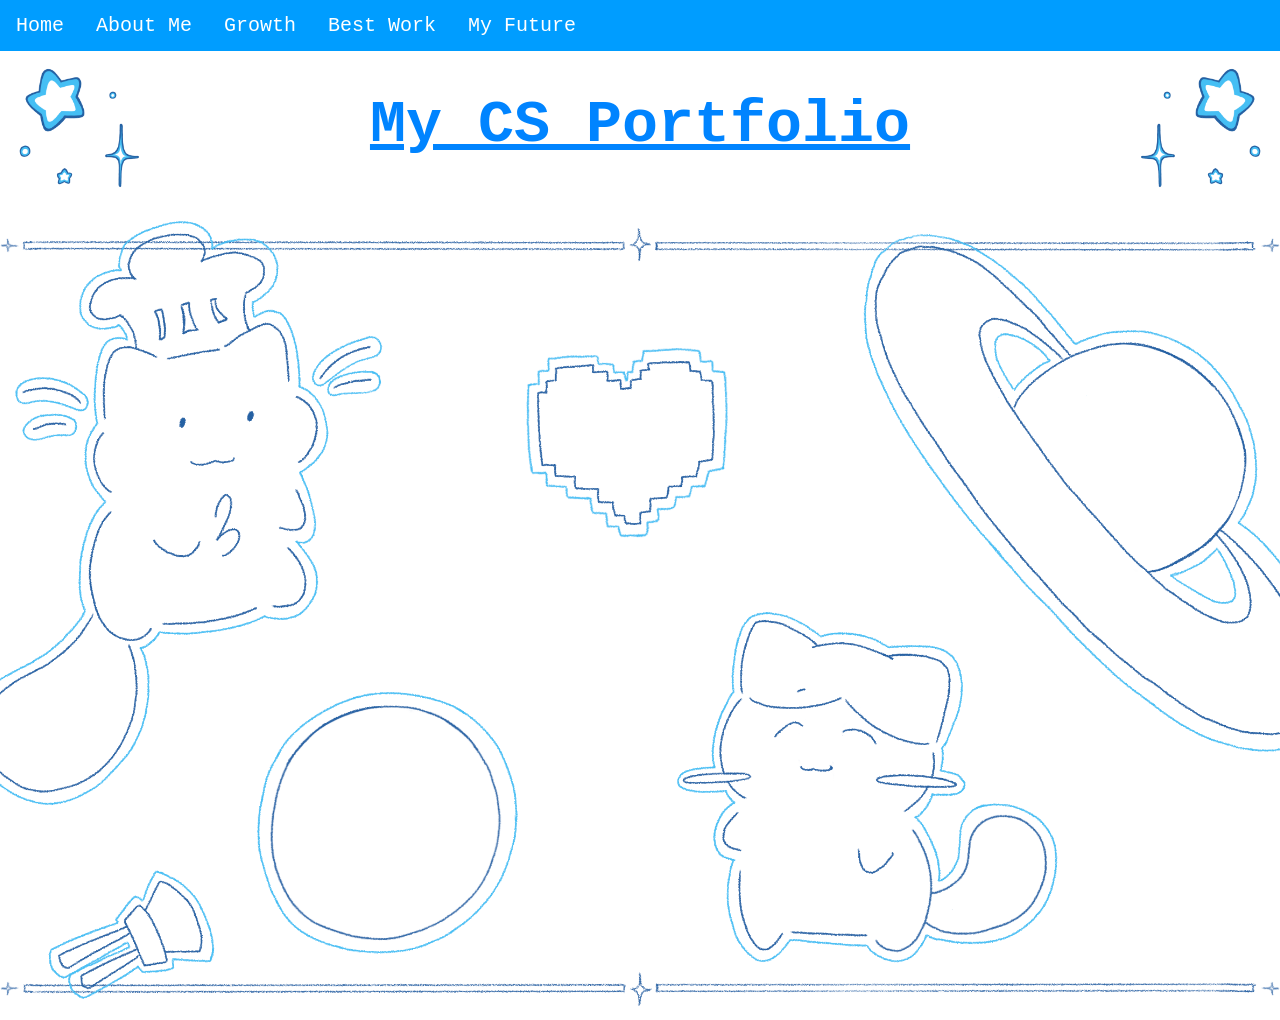
<file: index.html>
<!DOCTYPE html>
<html>
  <head>
    <link rel="stylesheet" href="style.css">
  </head>
  <body>
    
  <ul>
  <li><a href="index.html">Home</a></li>
  <li><a href="about-me.html">About Me</a></li>
  <li><a href="growth.html">Growth</a></li>
  <li><a href="best-work.html"> Best Work</a></li>
  <li><a href="my-future.html">My Future</a></li>
</ul>

    <img class="decor1" src="stars1.png" alt="stars">
    
    <img class="decor2" src="stars2.png" alt="stars">

    <h1 class="index-header"> My CS Portfolio</h1>

    <br>
    
<div class="container">

  <img class="index-photo" src="CS.png" alt="welcome drawing">
  
</div>
  
  
    

    
  </body>
</html>
</file>
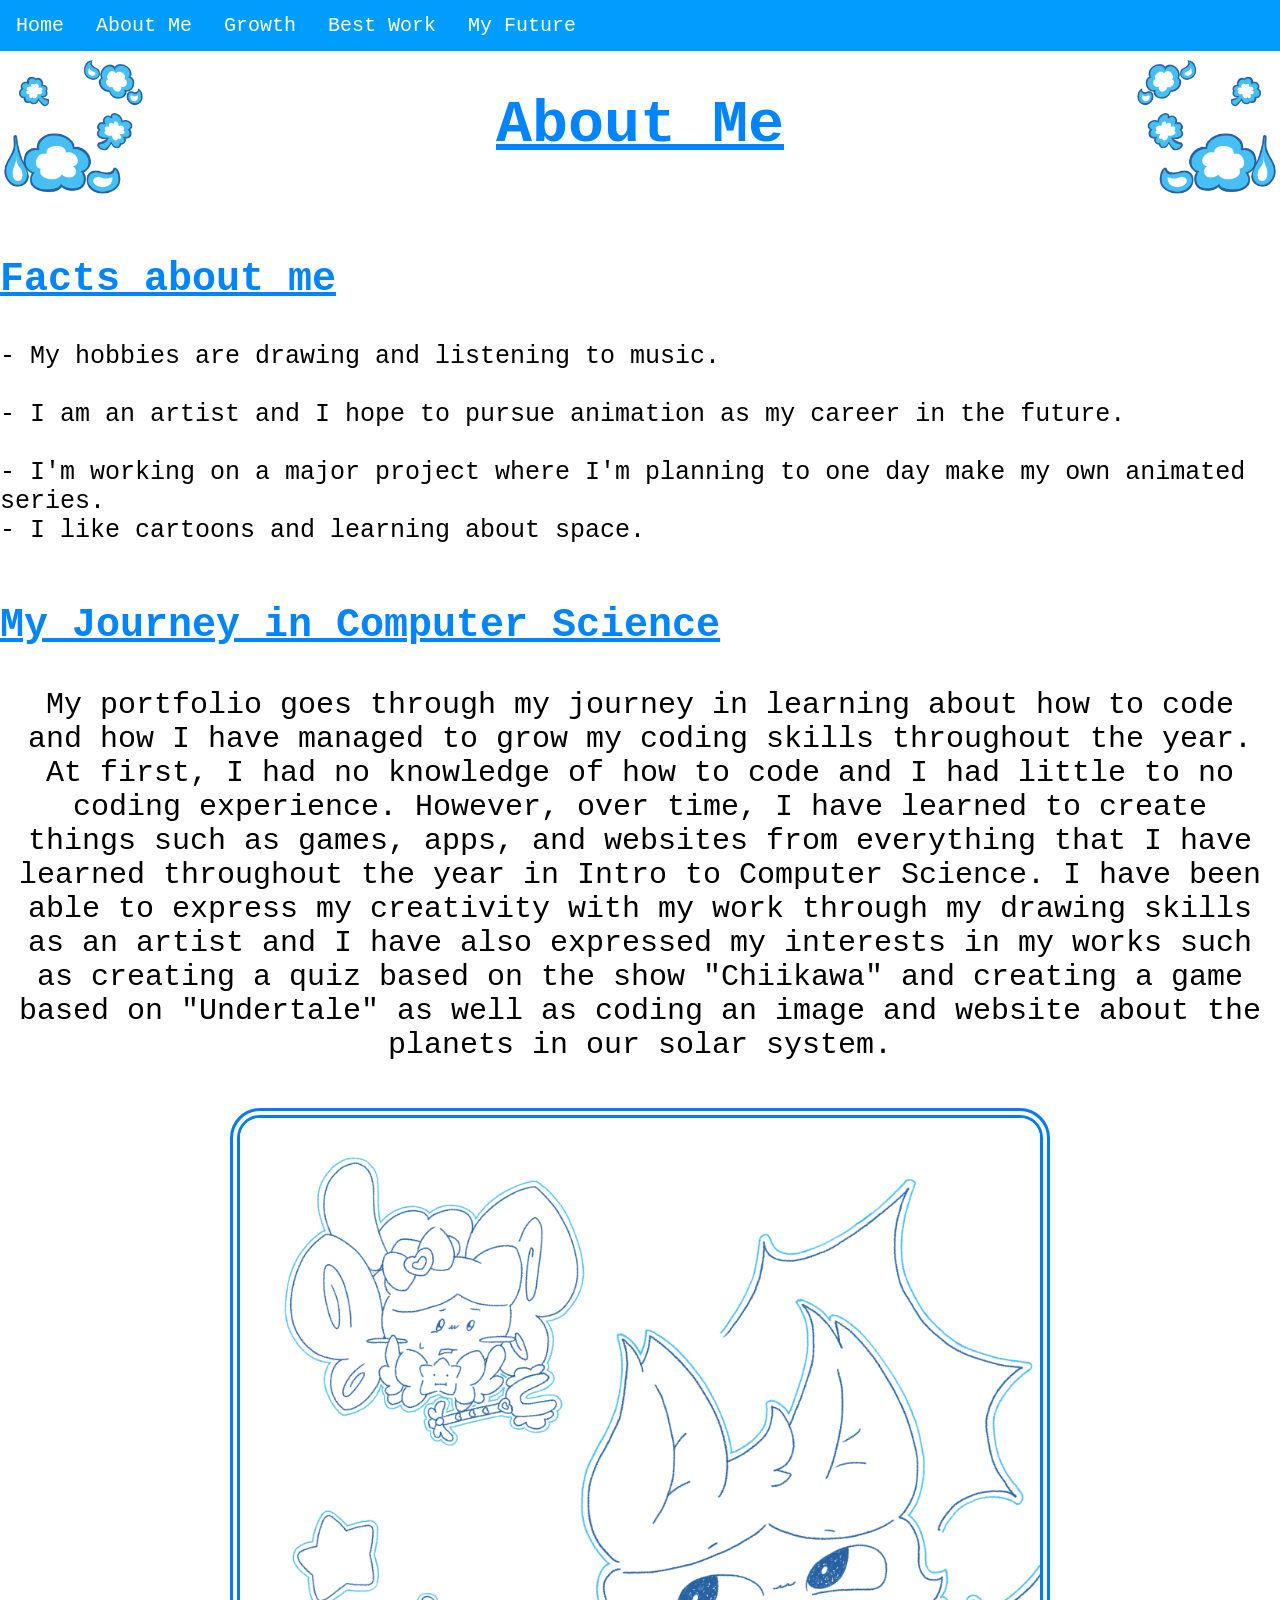
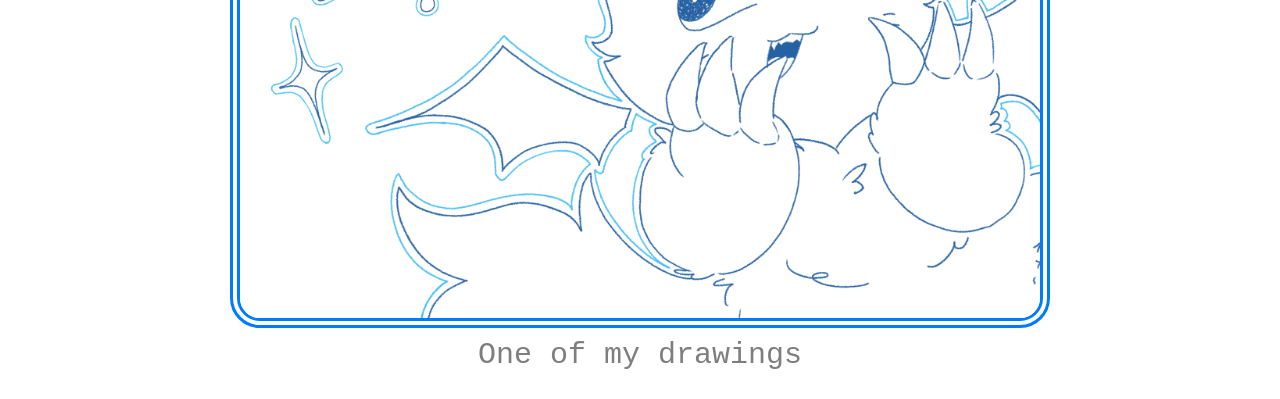
<file: about-me.html>
<html>
  <head>
    <link rel="stylesheet" href="style.css">
  </head>
  <body>
    
  <ul>
  <li><a href="index.html">Home</a></li>
  <li><a href="about-me.html">About Me</a></li>
  <li><a href="growth.html">Growth</a></li>
  <li><a href="best-work.html"> Best Work</a></li>
  <li><a href="my-future.html">My Future</a></li>
</ul>

    <img class="decor1" src="flowers2.png" alt="flowers">

    <img class="decor2" src="flowers1.png" alt="stars">
    
    <h1 class="index-header"> About Me</h1>

    <br>

    <h3 class="list-header"> Facts about me</h3>

    <ul class="list">

      <li> - My hobbies are drawing and listening to music.</li>
      <br>
      <br>
      <li> - I am an artist and I hope to pursue animation as my career in the future.</li>
      <br>
      <br>
      <li> - I'm working on a major project where I'm planning to one day make my own animated series. </li>
      <br>
      <br>
      <li> - I like cartoons and learning about space.</li>
    </ul>

    <br>

     <h3 class="list-header"> My Journey in Computer Science</h3>
    
    <p class="paragraph">  My portfolio goes through my journey in learning about how to code and how I have managed to grow my coding skills throughout the year. At first, I had no knowledge of how to code and I had little to no coding experience. However, over time, I have learned to create things such as games, apps, and websites from everything that I have learned throughout the year in Intro to Computer Science. I have been able to express my creativity with my work through my drawing skills as an artist and I have also expressed my interests in my works such as creating a quiz based on the show "Chiikawa" and creating a game based on "Undertale" as well as coding an image and website about the planets in our solar system. </p>

    <br>
    <br>

    <div class="container">
      
<img class="drawing" src="Hachiware.png" alt="drawing">
      
    </div>
    
    <p  class="opacity"  > One of my drawings</p>
    
    


  </body>
</html>
</file>
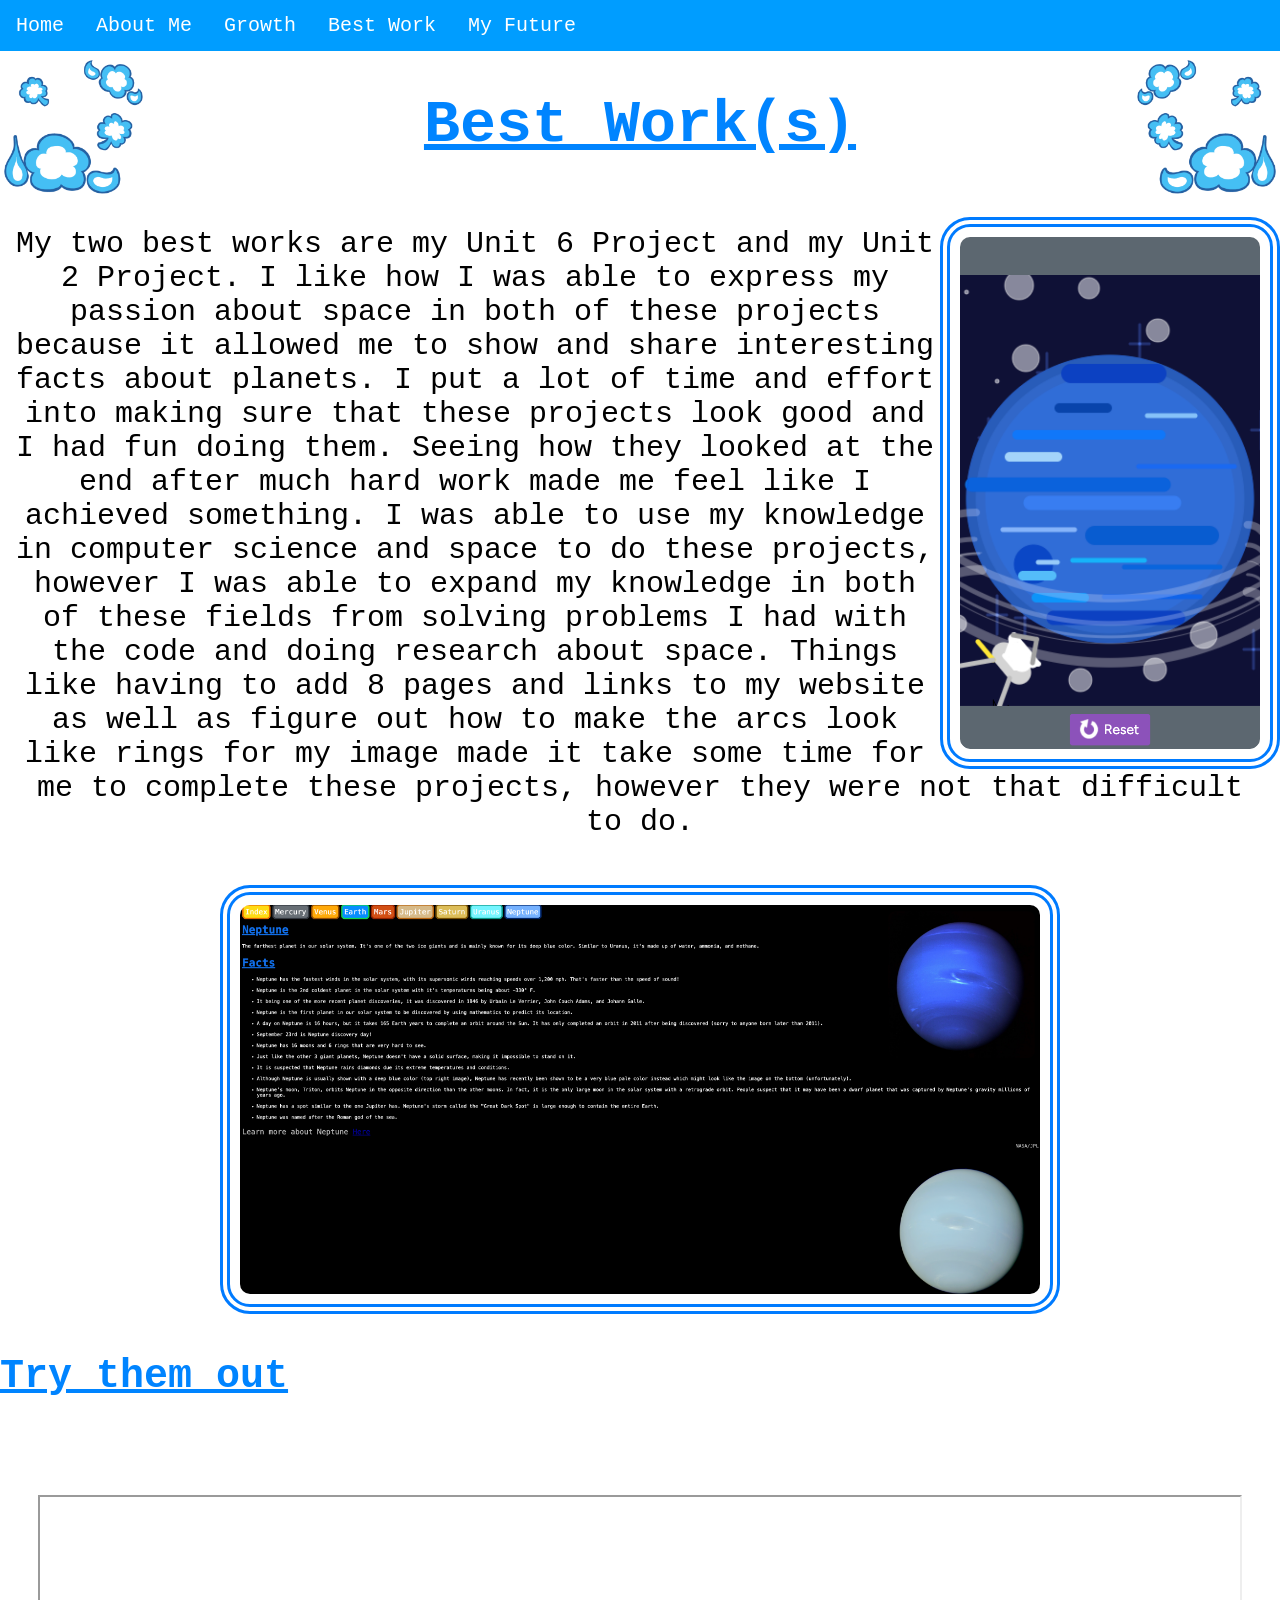
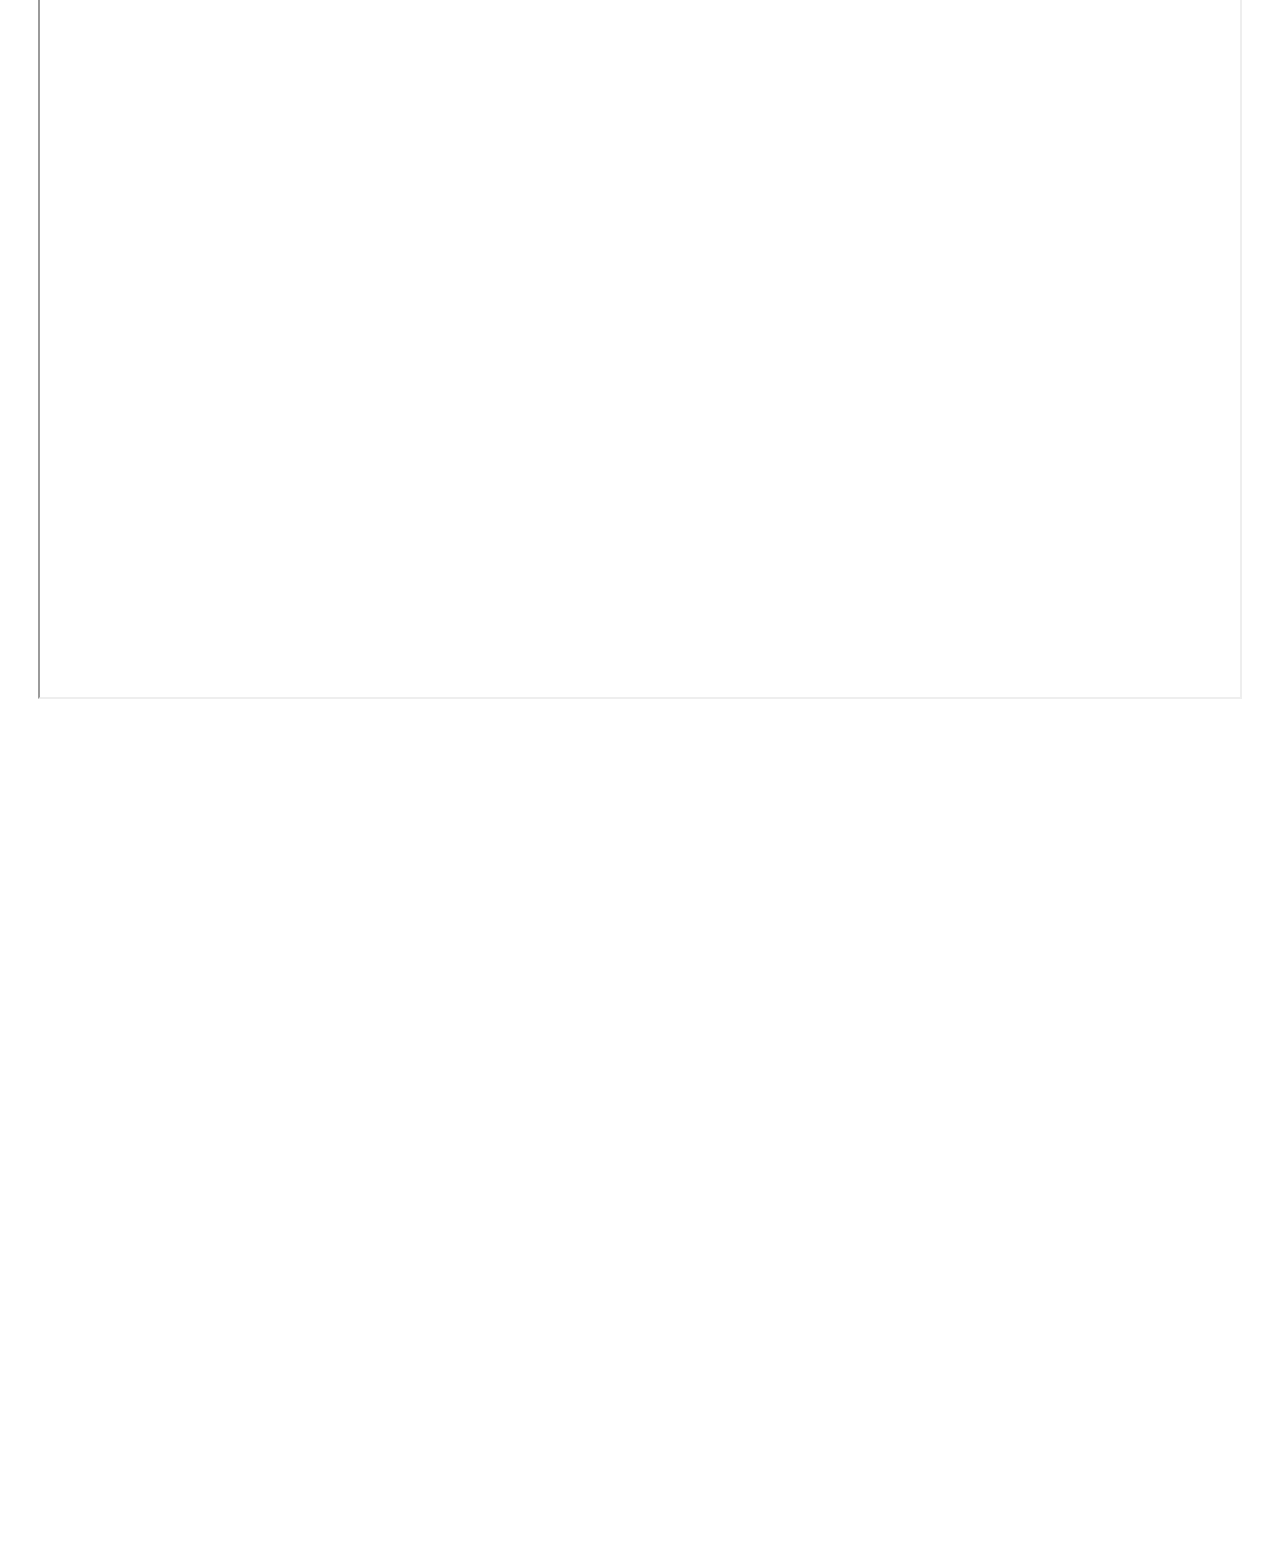
<file: best-work.html>
<html>
  <head>
    <link rel="stylesheet" href="style.css">
  </head>
  <body>
    
  <ul>
  <li><a href="index.html">Home</a></li>
  <li><a href="about-me.html">About Me</a></li>
  <li><a href="growth.html">Growth</a></li>
  <li><a href="best-work.html"> Best Work</a></li>
  <li><a href="my-future.html">My Future</a></li>
</ul>

    <img class="decor1" src="flowers2.png" alt="flowers">

    <img class="decor2" src="flowers1.png" alt"flowers">
    <h1 class="index-header"> Best Work(s)</h1>

    <br>

    <img class="side-photo" src="Neptune.png" alt="Unit 6 Project">

    
    <p class="paragraph"> My two best works are my Unit 6 Project and my Unit 2 Project. I like how I was able to express my passion about space in both of these projects because it allowed me to show and share interesting facts about planets. I put a lot of time and effort into making sure that these projects look good and I had fun doing them. Seeing how they looked at the end after much hard work made me feel like I achieved something. I was able to use my knowledge in computer science and space to do these projects, however I was able to expand my knowledge in both of these fields from solving problems I had with the code and doing research about space. Things like having to add 8 pages and links to my website as well as figure out how to make the arcs look like rings for my image made it take some time for me to complete these projects, however they were not that difficult to do.
</p>

    <br>
    <br>
    
    <div class="container">

      <img class="side-photo2" src="Website.png" alt="Unit 2 Project">
      
    </div>
   
    <h3 class="list-header"> Try them out</h3>

    <br>
    <br>
    
    <iframe class="iframe" width="1200" height="800" src="https://slanier2028.github.io/My-Unit-2-Website/" title="solar system website"></iframe>

    <iframe class="iframe" width="550" height="800" style="border: 0px;" src="https://studio.code.org/projects/applab/ce70a788-684f-4e54-acdf-7db86fe2a7ba/embed"></iframe>


  </body>
</html>
</file>
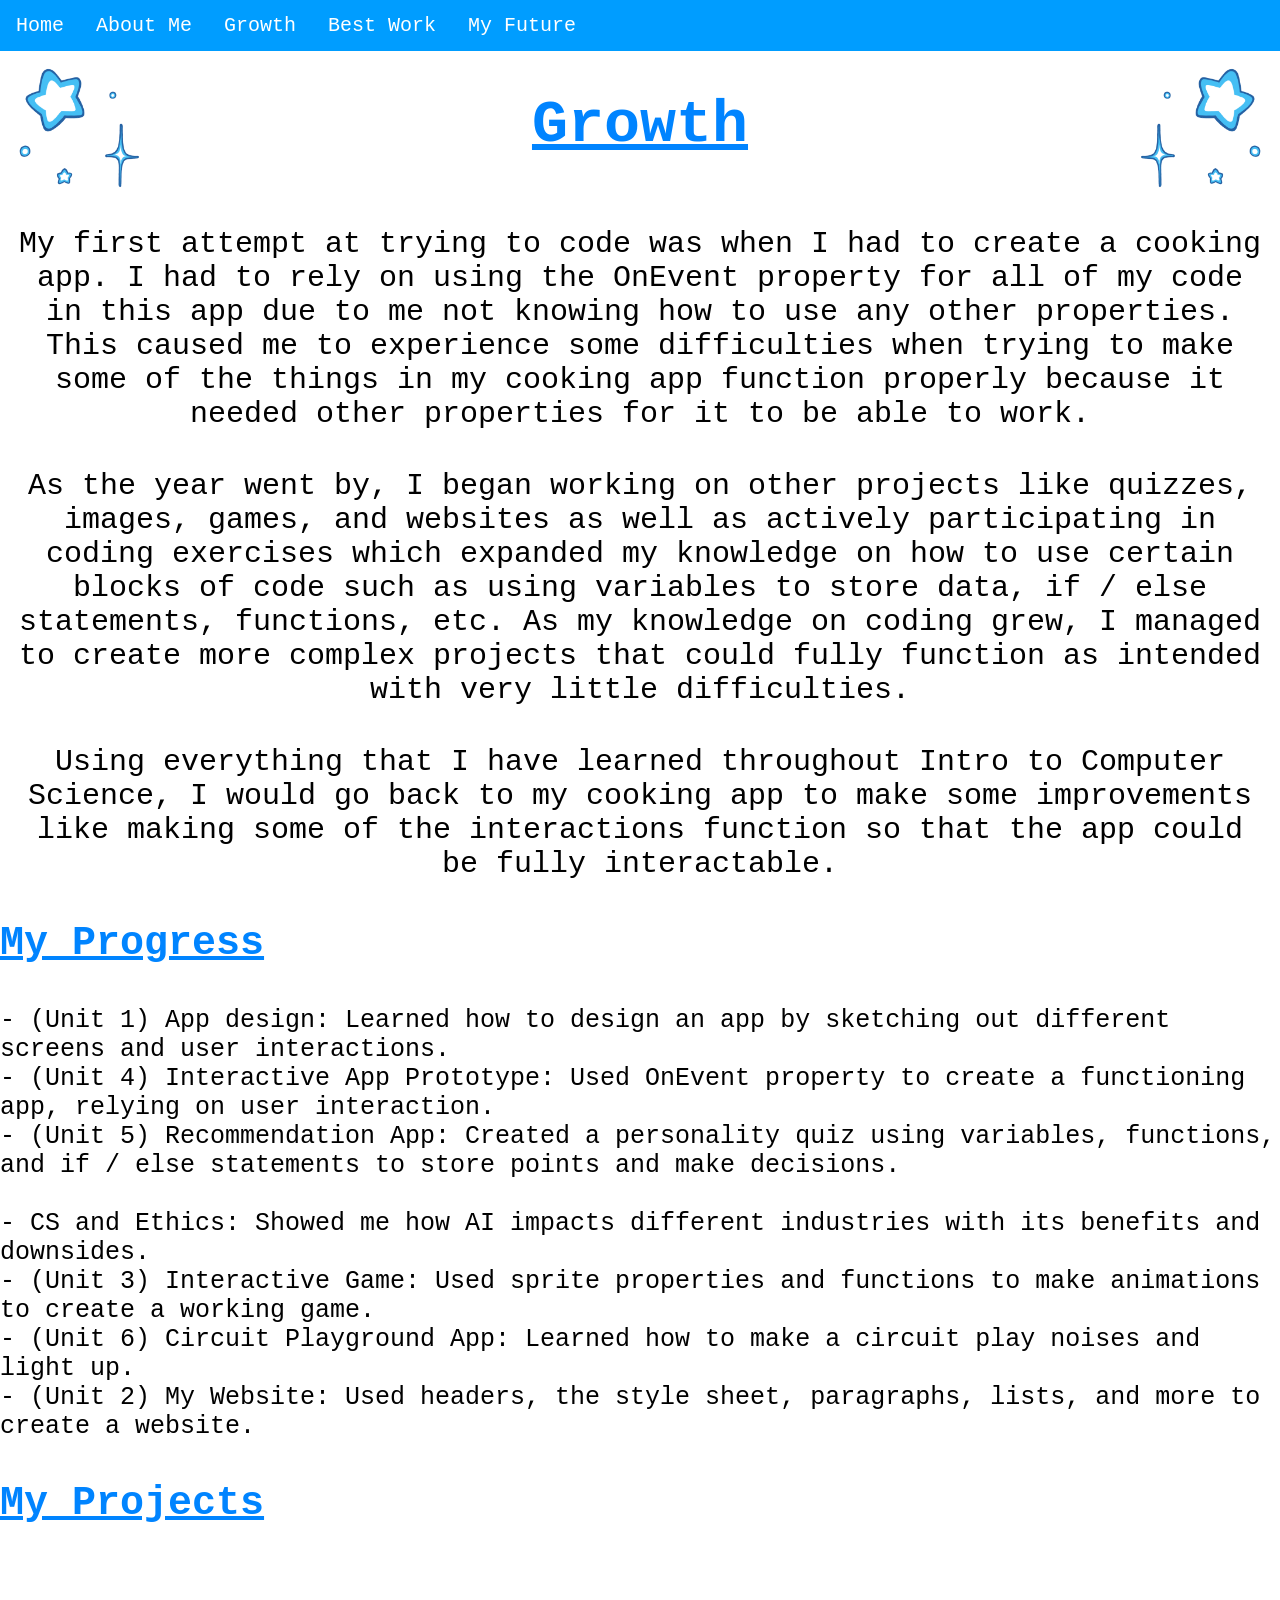
<file: growth.html>
<html>
  <head>
    <link rel="stylesheet" href="style.css">
  </head>
  <body>
    
  <ul>
  <li><a href="index.html">Home</a></li>
  <li><a href="about-me.html">About Me</a></li>
  <li><a href="growth.html">Growth</a></li>
  <li><a href="best-work.html"> Best Work</a></li>
  <li><a href="my-future.html">My Future</a></li>
</ul>

    <img class="decor1" src="stars1.png" alt="flowers">

    <img class="decor2" src="stars2.png" alt="stars">
    
    <h1 class="index-header"> Growth</h1>

    <br>

    <p class="paragraph"> My first attempt at trying to code was when I had to create a cooking app. I had to rely on using the OnEvent property for all of my code in this app due to me not knowing how to use any other properties. This caused me to experience some difficulties when trying to make some of the things in my cooking app function properly because it needed other properties for it to be able to work.</p>

    <br>

    <p class="paragraph"> As the year went by, I began working on other projects like quizzes, images, games, and websites as well as actively participating in coding exercises which expanded my knowledge on how to use certain blocks of code such as using variables to store data, if / else statements, functions, etc. As my knowledge on coding grew, I managed to create more complex projects that could fully function as intended with very little difficulties.</p>

    <br>

    <p class="paragraph"> Using everything that I have learned throughout Intro to Computer Science, I would go back to my cooking app to make some improvements like making some of the interactions function so that the app could be fully interactable.</p>

    <h3 class="list-header"> My Progress</h3>
    
    <ul class="list">

      <li> - (Unit 1) App design: Learned how to design an app by sketching out different screens and user interactions.</li>

      <br>
      <br>

      <li> - (Unit 4) Interactive App Prototype: Used OnEvent property to create a functioning app, relying on user interaction.</li>

      <br>
      <br>

      <li> - (Unit 5) Recommendation App: Created a personality quiz using variables, functions, and if / else statements to store points and make decisions.</li>

      <br>
      <br>
      <br>

      <li> - CS and Ethics: Showed me how AI impacts different industries with its benefits and downsides. </li>

      <br>
      <br>

      <li> - (Unit 3) Interactive Game: Used sprite properties and functions to make animations to create a working game.</li>

      <br>
      <br>

      <li> - (Unit 6) Circuit Playground App: Learned how to make a circuit play noises and light up.</li>

      <br>
      <br>

      <li> - (Unit 2) My Website: Used headers, the style sheet, paragraphs, lists, and more to create a website.</li>
    </ul>

    <h3 class="list-header"> My Projects</h3>

    <iframe class="iframe" width="392" height="620" style="border: 0px;" src="https://studio.code.org/projects/applab/abe2e5e8-91a4-4b02-8a61-d8d836678475/embed"></iframe>

    <iframe class="iframe" width="392" height="620" style="border: 0px;" src="https://studio.code.org/projects/applab/97482aab-1305-4de9-8ba9-8e44166779da/embed"></iframe>

    <iframe class="iframe" width="440" height="757" style="border: 0px;" src="https://studio.code.org/projects/gamelab/8569ca33-fea2-4d5c-a714-a278b24e97a7/embed"></iframe>


  </body>
</html>
</file>
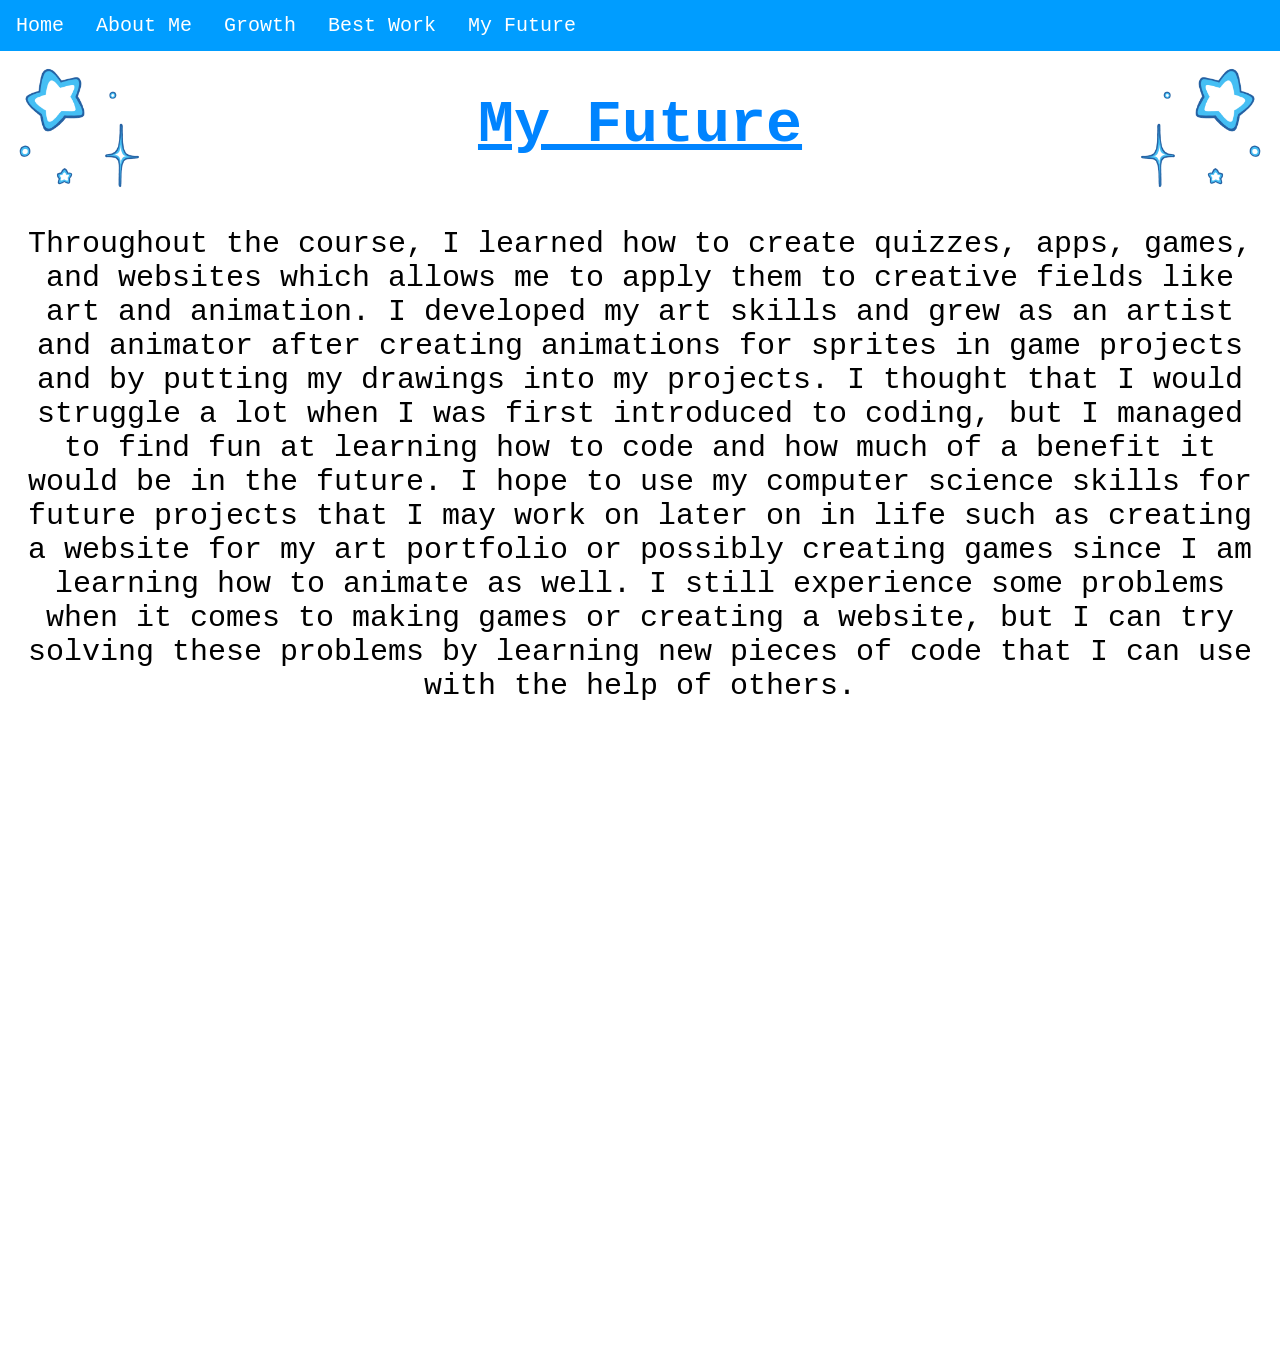
<file: my-future.html>
<html>
  <head>
    <link rel="stylesheet" href="style.css">
  </head>
  <body>
    
  <ul>
  <li><a href="index.html">Home</a></li>
  <li><a href="about-me.html">About Me</a></li>
  <li><a href="growth.html">Growth</a></li>
  <li><a href="best-work.html"> Best Work</a></li>
  <li><a href="my-future.html">My Future</a></li>
</ul>

    <img class="decor1" src="stars1.png" alt="stars">

    <img class="decor2" src="stars2.png" alt="stars">

    
    <h1 class="index-header"> My Future</h1>

    <br>
    
<p class="paragraph"> Throughout the course, I learned how to create quizzes, apps, games, and websites which allows me to apply them to creative fields like art and animation. I developed my art skills and grew as an artist and animator after creating animations for sprites in game projects and by putting my drawings into my projects. I thought that I would struggle a lot when I was first introduced to coding, but I managed to find fun at learning how to code and how much of a benefit it would be in the future. I hope to use my computer science skills for future projects that I may work on later on in life such as creating a website for my art portfolio or possibly creating games since I am learning how to animate as well. I still experience some problems when it comes to making games or creating a website, but I can try solving these problems by learning new pieces of code that I can use with the help of others.</p>

    <br>
    
    <div class="container">

    <iframe width="1120" height="620" src="https://www.youtube.com/embed/QnnZHAVcYR8?si=9NQ6wcYC6FyT0xOY" title="YouTube video player" frameborder="0" allow="accelerometer; autoplay; clipboard-write; encrypted-media; gyroscope; picture-in-picture; web-share" referrerpolicy="strict-origin-when-cross-origin" allowfullscreen></iframe>

      </div>
    
  </body>
</html>
</file>
<file: style.css>
body {
  margin: 0;
  padding: 0;
}

h2, p {
  margin: 10px;
}

ul {
  list-style-type: none;
  margin: 0;
  padding: 0;
  overflow: hidden;
  background-color: #009dff;
}

ul li {
  float: left;
}

ul li a {
  display: block;
  color: #ffffff;
  text-align: center;
  padding: 14px 16px;
  text-decoration: none;
  font-family: monospace;
  font-size: 20px;
}

ul li a:hover {
  background-color: #0055ff;
}

.index-header {

  font-family: monospace;
  font-size: 60px;
  text-align: center;
  color: #0084ff;
  text-decoration: underline;
  
}

img {

  width: 500px;
  float: right;
  border-radius: 30px;
}

.paragraph {

  font-family: monospace;
  font-size: 30px;
  text-align: center;
}

.decor1 {

  width: 150px;
  float: left;
}

.decor2 {

  width: 150px;
  float: right;
}

.list {

  background-color: white;
  font-family: monospace;
  font-size: 25px;
}

.list-header {

  font-family: monospace;
  font-size: 40px;
  text-align: left;
  color: #0084ff;
  text-decoration: underline;
  
}

.drawing {
 display: block;
  margin: auto;
  width: 800px;
  border-radius: 30px;
  border-style: double;
  border-color:  #007bff;
  border-width: 10px;
  
}

.container {

  display: flex;
  justify-content: center;
}

.opacity {

  opacity: 0.5;
  font-family: monospace;
  font-size: 30px;
  text-align: center;
}

.index-photo {

  width: 1500px;
  height: 800px;
}

.side-photo {

 float: right;
  width: 300px;
  border-radius: 30px;
  border-style: double;
  border-color:  #007bff;
  border-width: 10px;
  padding: 10px;
  
}

.side-photo2 {
  
  width: 800px;
  border-radius: 30px;
  border-style: double;
  border-color:  #007bff;
  border-width: 10px;
  padding: 10px;
  
}

.iframe {
  
    display: block;
  margin: 20px auto;
  
}
</file>
